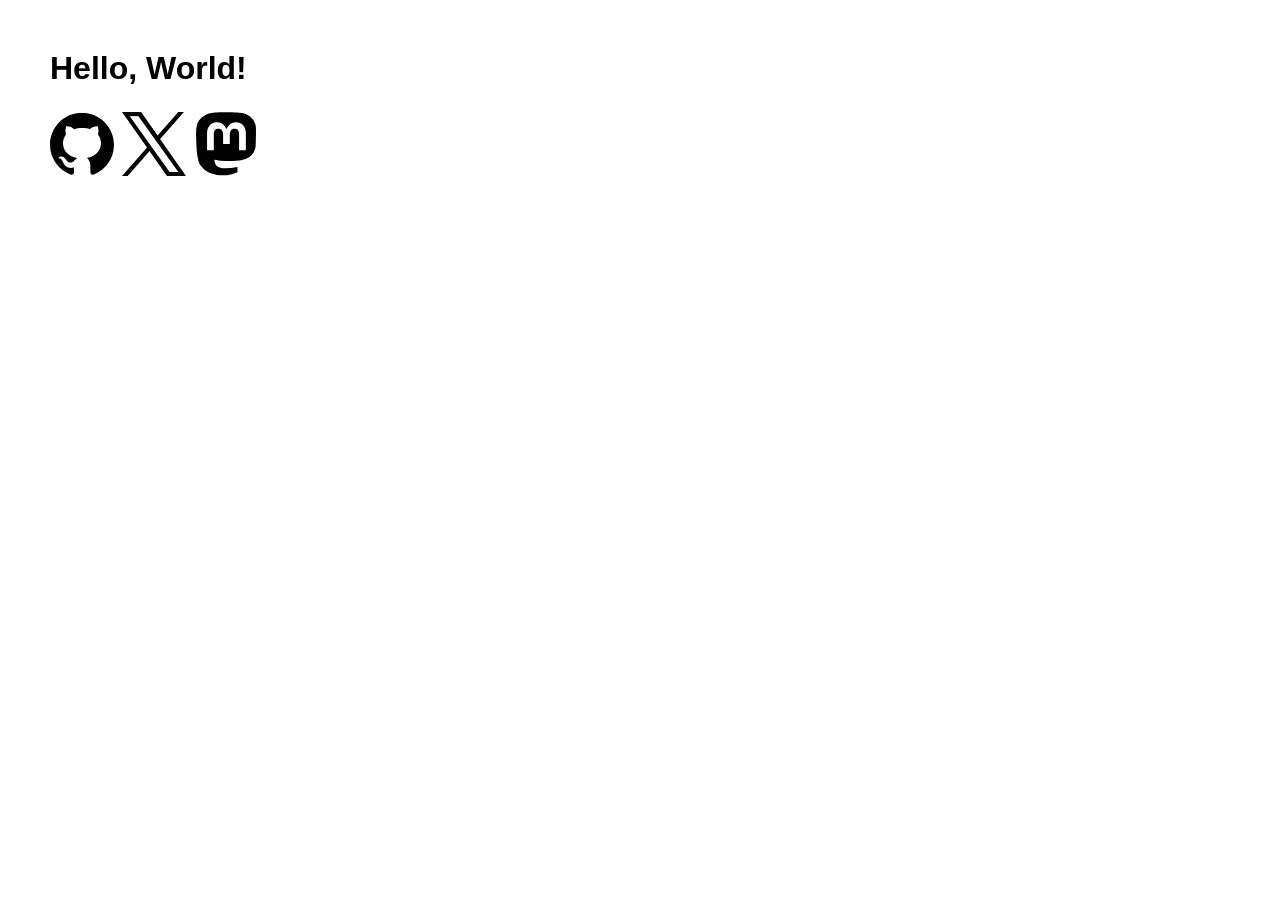
<file: index.html>
<html>
  <head>
    <title>Hello, World!</title>
    <link rel="stylesheet" href="css/style.css" />
  </head>
  <body>
    <h1>Hello, World!</h1>
    <div class="links">
      <a href="https://github.com/crakaC" target="_blank">
        <img src="images/github.svg" alt="GitHub" class="icon" />
      </a>
      <a href="https://x.com/crakaC" target="_blank">
        <img src="images/x.png" alt="X" class="icon" />
      </a>
      <a rel="me" href="https://fedibird.com/@crakaC" target="_blank">
        <img src="images/mastodon.svg" alt="Mastodon" class="icon" />
      </a>
    </div>
  </body>
</html>
</file>
<file: css/style.css>
body {
  font-family:
    "Hiragino Kaku Gothic ProN", "Hiragino Sans", "Helvetica Neue", Arial,
    "Noto Sans JP", sans-serif;
  margin: 50px;
}

.icon {
  width: 64px;
  height: 64px;
  margin: 4px;
  display: block;
}

.links a:first-child .icon {
  margin-left: 0;
}

.links a:last-child .icon {
  margin-right: 0;
}

.links {
  font-size: 0;
}

.links a {
  text-decoration: none;
  display: inline-block;
  font-size: initial;
}
</file>
